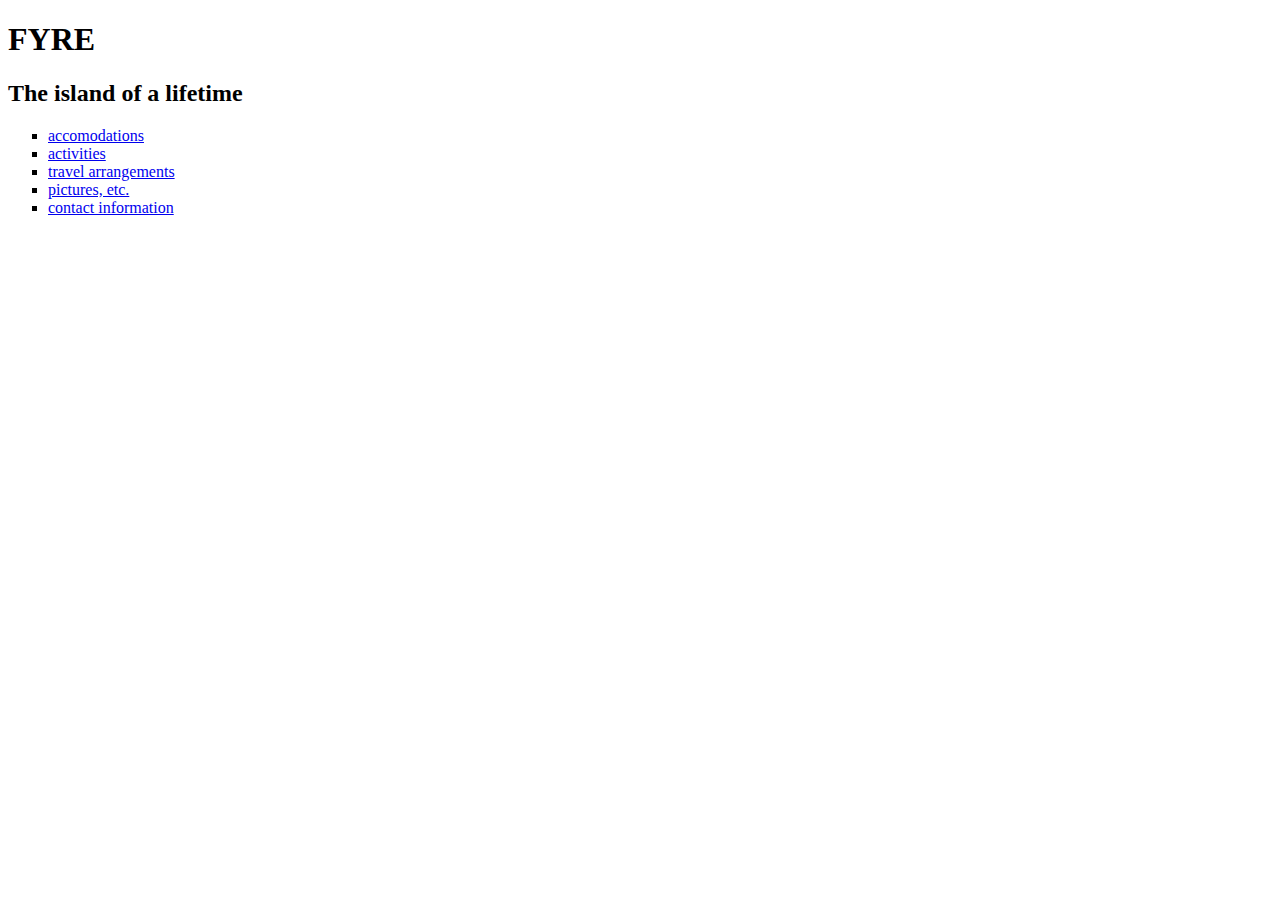
<file: index.html>
<!DOCTYPE html>
<html>

  <head>

    <title>Pablo Escobar's Private Island</title>
    <link href = "style.css" rel = "stylesheet" type = "text/css">

  </head>


  <body>

    <h1>FYRE</h1>
    <h2>The island of a lifetime</h2>

    <ul>
      <li><a href = "accomodations.html">accomodations</a></li>
      <li><a href = "activities.html">activities</a></li>
      <li><a href = "travel-arrangements.html">travel arrangements</a></li>
      <li><a href = "pictures-etc.html">pictures, etc.</a></li>
      <li><a href = "contact-information.html">contact information</a></li>
    </ul>

  </body>

</html>
</file>
<file: style.css>
ul {
  list-style-type: square;
}
</file>
